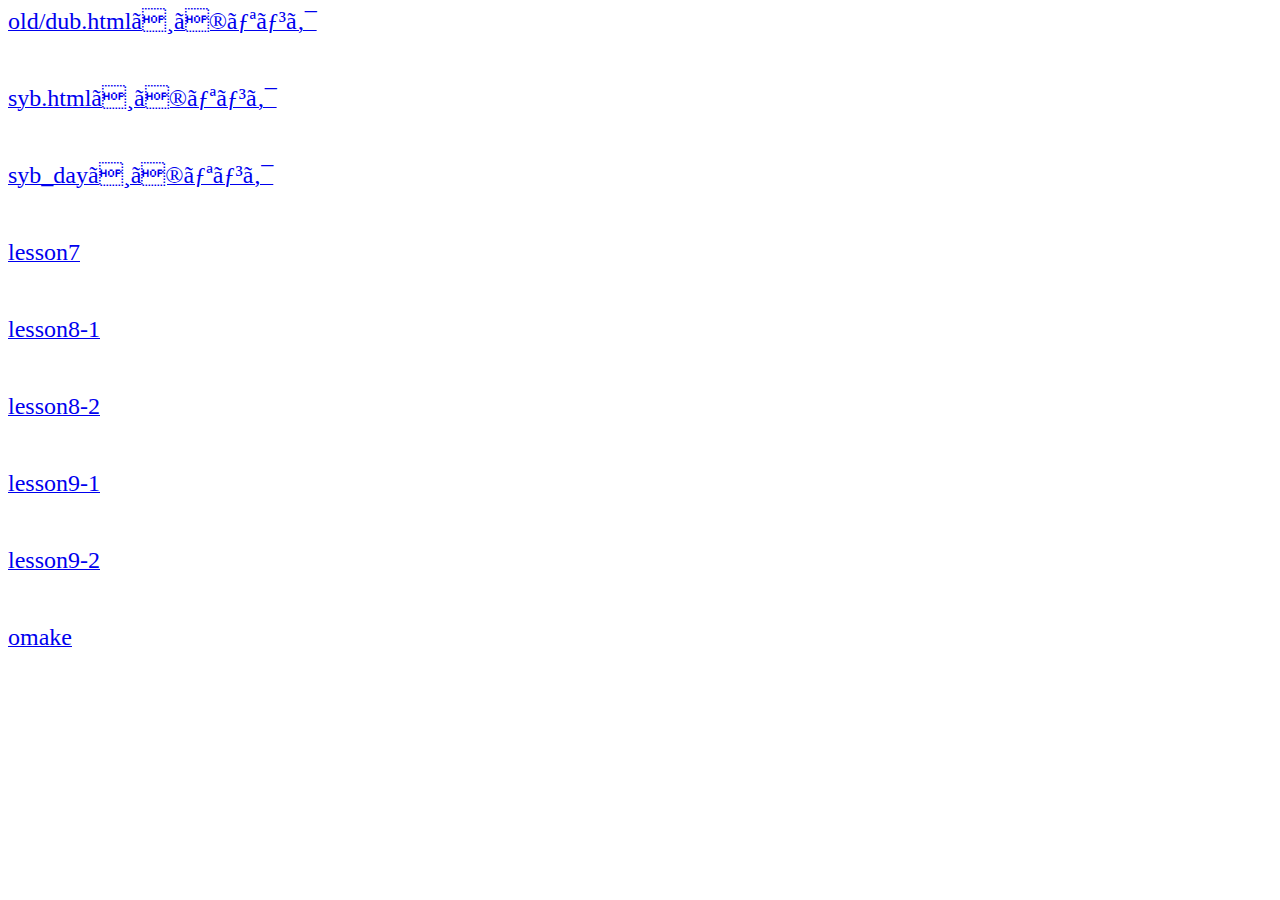
<file: index.html>
<a href="ccyp/syb/old/syb.html"><p><font size="5">old/dub.htmlへのリンク</font></p></a><br/> 
<a href="ccyp/syb.html"><p><font size="5">syb.htmlへのリンク</font></p></a><br/>
<a href="ccyp/syb_day.html"><p><font size="5">syb_dayへのリンク</font></p></a><br/>
<a href="lesson7/lab_7-1.html"><p><font size="5">lesson7</font></p></a><br/>
<a href="Lab_8-1/lab_8-1.html"><p><font size="5">lesson8-1</font></p></a><br/>
<a href="Lab_8-2/index.html"><p><font size="5">lesson8-2</font></p></a><br/>
<a href="Lab_9-1/frameplay.html"><p><font size="5">lesson9-1</font></p></a><br/>
<a href="Lab_9-2/fl-2frames.html"><p><font size="5">lesson9-2</font></p></a><br/>
<a href="index4.html"><p><font size="5">omake</font></p></a>




<!-- <!DOCTYPE html PUBLIC "-//W3C//DTD XHTML 1.0 Frameset//EN" 
 	"http://www.w3.org/TR/xhtml1/DTD/xhtml1-frameset.dtd">

<html xmlns="http://www.w3.org/1999/xhtml" xml:lang="ja">
<head>
<meta http-equiv="Content-Type" content="text/html; charset=utf-8"/>
<meta name="Keywords" content="CIW,ファンデーション,例"/>
<meta name="Description" content="CIWファンデーション・コース向け"/>-->
<!-- <link rel="stylesheet"  type="text/css" href="fl-2frames.css" title="stylesheet"/> -->
<!--
<title>簡単なフレームセット</title>

</head>

<frameset cols="20%,80%" >
	<noframes>
	<body>フレーム対応のブラウザでは、ここにフレームが表示されます。</body>
	</noframes>

	<frame src="index2.html" name="index" />
	<frame src="index3.html" name="main" />


</frameset>
</html>-->
</file>
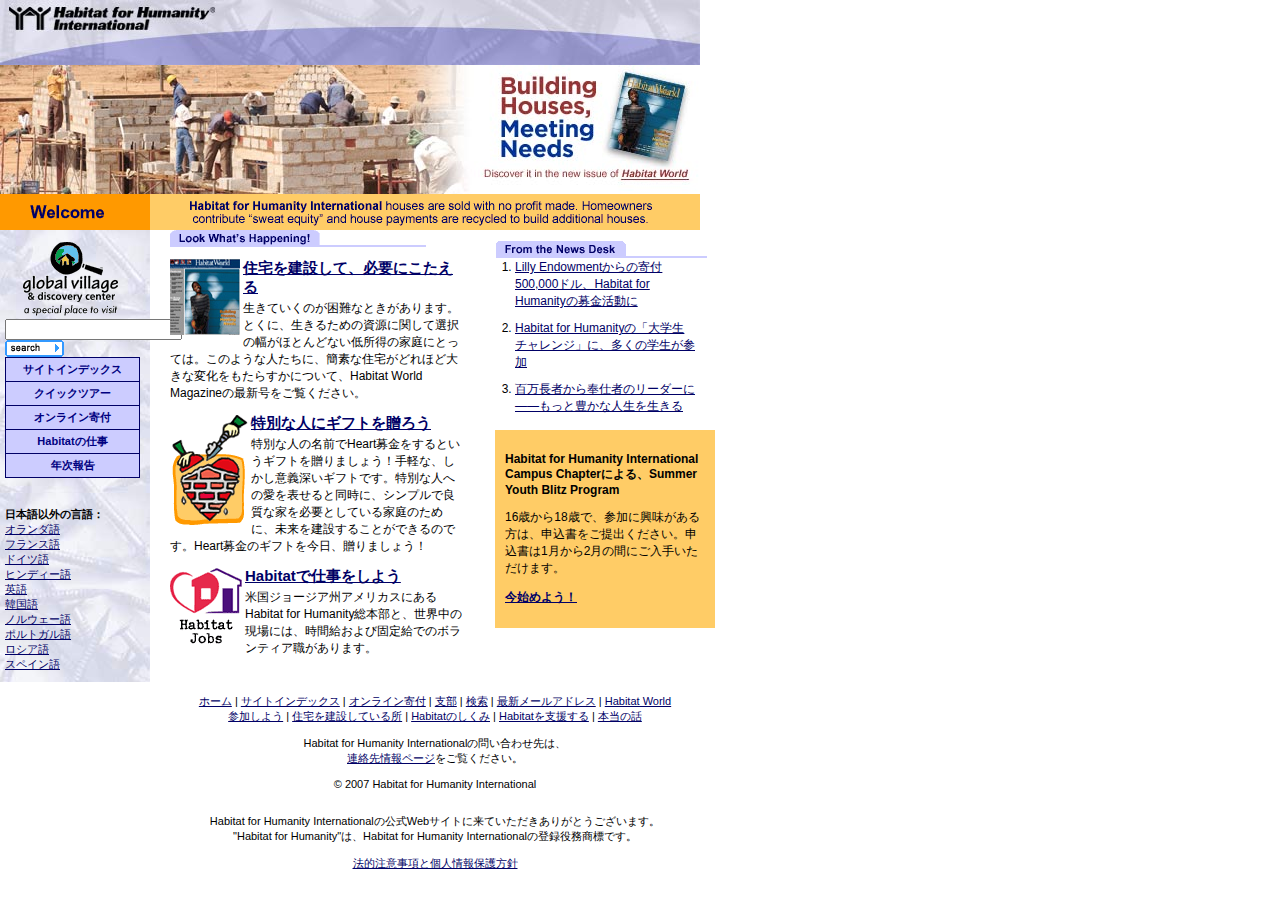
<file: 5_1_index.html>
<!DOCTYPE html PUBLIC "-//W3C//DTD XHTML 1.0 Transitional//EN"
    "http://www.w3.org/TR/xhtml1/DTD/xhtml1-transitional.dtd">
<html xmlns="http://www.w3.org/1999/xhtml">
<head>
<meta http-equiv="content-type" content="text/html;charset=utf-8" />
<meta name="description"
content="Habitat for Humanity Internationalの公式Webサイト。Habitat for Humanityは、住宅支援を行なうキリスト教非営利組織です。住環境で困っている人と協力して、シンプルかつ安価で良質な住宅を建設しています。ボランティアとパートナー・ファミリーが労力を提供し、篤志家と援助企業が資金と資材を提供して、Habitat for Humanityの家を建設しています。Habitat for Humanityの家は、無利益、無利子でパートナー・ファミリーに販売されます。ローンの支払いは、さらに家を建設するのに使われます。Habitat for Humanityは、米国50州すべてと、世界87カ国で活動しており、これまでに15万軒以上の家を建設しました。" />
<meta name="keywords"
content="Habitat for Humanity、habitatforhumanity、居住、Jimmy Carter、貧困、住宅、安価" />
<title>Habitat for Humanity International</title>
<link type="text/css" href="index/index.css" rel="stylesheet" />
</head>

<body>

<!-- HEADER SECTION 1 -->
<div id="head1"><a href="index.html"><img
src="index/topnavBG_01.jpg" alt="Habitat for Humanity International" height="65" width="260" border="0" /></a><img src="index/topnavBG_02.jpg" height="65" width="440" border="0" alt="nav" /></div>

<!-- HEADER SECTION 2 -->
<div id="head2"><a href="index.html"><img src="index/mainphoto5.jpg" height="129" width="474" border="0" alt="Habitat World Magazine Online" /></a><a href="index.html"><img src="index/phototitle.jpg" alt="ここをクリックして、Habitat World Magazine Onlineの最新号をご覧ください。" height="129" width="226" border="0" /></a></div>

<!-- HEADER SECTION 3 -->
<div id="head3">
<div class="lefthead3"><img src="index/welcome.gif" alt="ようこそ" height="36" width="133" align="top" border="0" /></div>
<div class="righthead3"><a href="index.html"><img src="index/rotatingquote3.gif"
alt="Habitat for Humanity Internationalは、住環境で困っている家庭やコミュニティに、安価で良質な住宅を建設するボランティアと資金、資材を提供します。Habitat for Humanity Internationalの家は、無利益で販売されます。その家に住む人は&quot;労働&quot;を提供し、家の代金は、さらに多くの家を建設するために使われます。" height="36" width="541" border="0" /></a></div>
</div>


<!-- MAIN DIV -->
<div id="container">

<!-- LEFT SIDEBAR -->
	<div id="sidebar-a"><div><img src="index/GVDClogo.gif" width="133" height="79" alt="世界中で行なわれている、Habitat住宅建設事業に参加しましょう！" border="0" />
		
	<form action="" method="post">
	<input name=".searchText" size="19" />
	<input type="image" src="index/button_search.gif" alt="検索" />
	</form>
	
	<div id="links1">
	<a href="index.html">サイトインデックス</a>
	<a href="index.html">クイックツアー</a>
	<a href="index.html">オンライン寄付</a>
	<a href="index.html">Habitatの仕事</a>
	<a href="index.html" style="border-bottom:1px solid #000066;">年次報告</a>
	</div>
	
<span class="navshsmall">日本語以外の言語：<br />
</span> <span class="navbcsmall">
 <a href="index.html">オランダ語</a><br />
 <a href="index.html">フランス語</a><br />
 <a href="index.html">ドイツ語</a><br />
 <a href="index.html">ヒンディー語</a><br />
 <a href="index.html">英語</a><br />
 <a href="index.html">韓国語</a><br />
 <a href="index.html">ノルウェー語</a><br />
 <a href="index.html">ポルトガル語</a><br />
 <a href="index.html">ロシア語</a><br />
 <a href="index.html">スペイン語</a><br /></span>
 </div>

 </div>
	
<!-- RIGHT SIDEBAR -->
   <div id="sidebar-b"><img src="index/newsdeskheader2.gif" width="212" height="19" alt="ニュースデスクから" border="0" />
<br />
	<ul class="listcompact">
	   <li class="listcompact"><a href="index.html">Lilly Endowmentからの寄付500,000ドル、Habitat for Humanityの募金活動に</a></li>
	   <li class="listcompact"><a href="index.html">Habitat for Humanityの「大学生チャレンジ」に、多くの学生が参加</a></li>
	   <li class="listcompact"><a href="index.html">百万長者から奉仕者のリーダーに——もっと豊かな人生を生きる</a></li> 
	</ul>
	
	<div style="background-color:#fc6;width:200px;padding:10px;">
	<p><b>Habitat for Humanity International Campus Chapterによる、Summer Youth Blitz Program</b></p>
	<p>16歳から18歳で、参加に興味がある方は、申込書をご提出ください。申込書は1月から2月の間にご入手いただけます。</p> 
    <p><b><a href="ccyp/syb.html">今始めよう！</a></b></p>
	</div>
	</div>

<!-- BODY CONTENT -->
	<div id="content">
    <img src="index/centerheader2.gif" width="256" height="26" alt="" border="0" />
	<div><img src="index/hw_feb_mar_04.jpg" alt="住宅を建設して、必要にこたえる" style="float:left;padding:0 3px 2px 0;" />
	<h4><a href="ccyp/default.html">住宅を建設して、必要にこたえる</a></h4>
	<p>生きていくのが困難なときがあります。とくに、生きるための資源に関して選択の幅がほとんどない低所得の家庭にとっては。このような人たちに、簡素な住宅がどれほど大きな変化をもたらすかについて、Habitat World Magazineの最新号をご覧ください。</p>
    </div>
	
	<div><img src="index/bkv_heart.gif" alt="特別な人にギフトを贈ろう" style="float:left;padding:0 3px 2px 0;" />
	<h4><a href="ccyp/default.html">特別な人にギフトを贈ろう</a></h4>
	<p>特別な人の名前でHeart募金をするというギフトを贈りましょう！手軽な、しかし意義深いギフトです。特別な人への愛を表せると同時に、シンプルで良質な家を必要としている家庭のために、未来を建設することができるのです。Heart募金のギフトを今日、贈りましょう！</p>
    </div>

	<div><img src="index/hrnew.gif" alt="Habitatで仕事をしよう" style="float:left;padding:0 3px 2px 0;" />
	<h4><a href="ccyp/default.html">Habitatで仕事をしよう</a></h4>
	<p>米国ジョージア州アメリカスにあるHabitat for Humanity総本部と、世界中の現場には、時間給および固定給でのボランティア職があります。	</p>
 </div>
 </div>
	

<!-- FOOTER LINKS -->
<div id="footer">
	<div><br />
<a href="index.html">ホーム</a> | 
<a href="index.html">サイトインデックス</a> | 
<a href="index.html">オンライン寄付</a> | 
<a href="index.html">支部</a> |
<a href="index.html">検索</a> | 
<a href="index.html">最新メールアドレス</a> | 
<a href="index.html">Habitat World</a><br />
<a href="index.html">参加しよう</a> | 
<a href="index.html">住宅を建設している所</a> | 
<a href="index.html">Habitatのしくみ</a> | 
<a href="index.html">Habitatを支援する</a> | 
<a href="index.html">本当の話</a>
<a href="index.html"><br /></a> <a href="index.html"><br /></a>
Habitat for Humanity Internationalの問い合わせ先は、<br /> <a href="index.html">連絡先情報ページ</a>をご覧ください。<br />
<br />
&copy; 2007 Habitat for Humanity International<br />
<br />
<br />
 
<div style="text-align: center">Habitat for Humanity Internationalの公式Webサイトに来ていただきありがとうございます。<br /> "Habitat for Humanity"は、Habitat for Humanity Internationalの登録役務商標です。<br /> <br /> <a href="index.html">法的注意事項と個人情報保護方針</a>
</div>

</div>
	
</div> 
</div> 
</body>
</html>
</file>
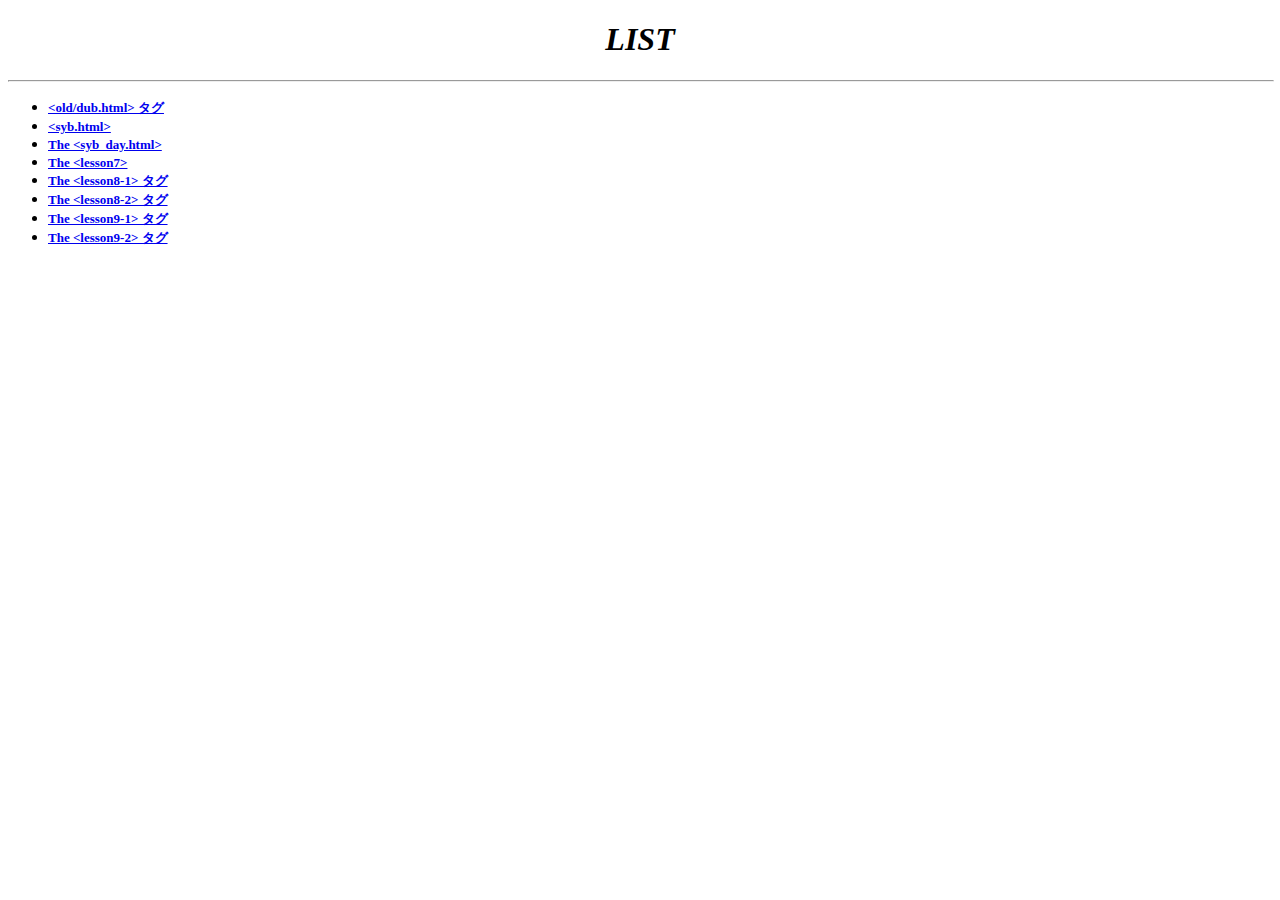
<file: index2.html>
<!DOCTYPE html 
	PUBLIC "-//W3C//DTD XHTML 1.0 Transitional//EN" 	
	"http://www.w3.org/TR/xhtml1/DTD/xhtml1-transitional.dtd">
<html xmlns="http://www.w3.org/1999/xhtml" xml:lang="ja">
<head>
<meta http-equiv="Content-Type" content="text/html; charset=utf-8"/>
<meta name="Keywords" content="CIW,ファンデーション,例"/>
<meta name="Description" content="CIWファンデーション・コース向け"/>
<!-- <link rel="stylesheet"  type="text/css" href="fl-toc.css" title="stylesheet"/> -->
<title>フレームのレッスン 目次</title>

<base target="main"/>

</head>


	<body>
<h1 align="center"><i>LIST</i> </h1>
<hr width="100%" />

<ul>
<li><strong><font size="-1"><a href="ccyp/syb/old/syb.html" target="main">&lt;old/dub.html&gt;&nbsp;タグ</a></font></strong></li>

<li><strong><font size="-1"><a href="ccyp/syb.html">&lt;syb.html&gt;</a></font></strong></li>
<li><strong><font size="-1"><a href="ccyp/syb_day.html">The &lt;syb_day.html&gt;</a></font></strong></li>
<li><strong><font size="-1"><a href="lesson7/lab_7-1.html">The &lt;lesson7&gt;</a></font></strong></li>
<li><strong><font size="-1"><a href="Lab_8-1/lab_8-1.html">The &lt;lesson8-1&gt; タグ</a></font></strong></li>
<li><strong><font size="-1"><a href="Lab_8-2/index.html">The &lt;lesson8-2&gt; タグ</a></font></strong></li>
<li><strong><font size="-1"><a href="Lab_9-1/frameplay.html">The &lt;lesson9-1&gt; タグ</a></font></strong></li>
<li><strong><font size="-1"><a href="Lab_9-2/fl-2frames.html">The &lt;lesson9-2&gt; タグ</a></font></strong></li>


</body>
</html>
</file>
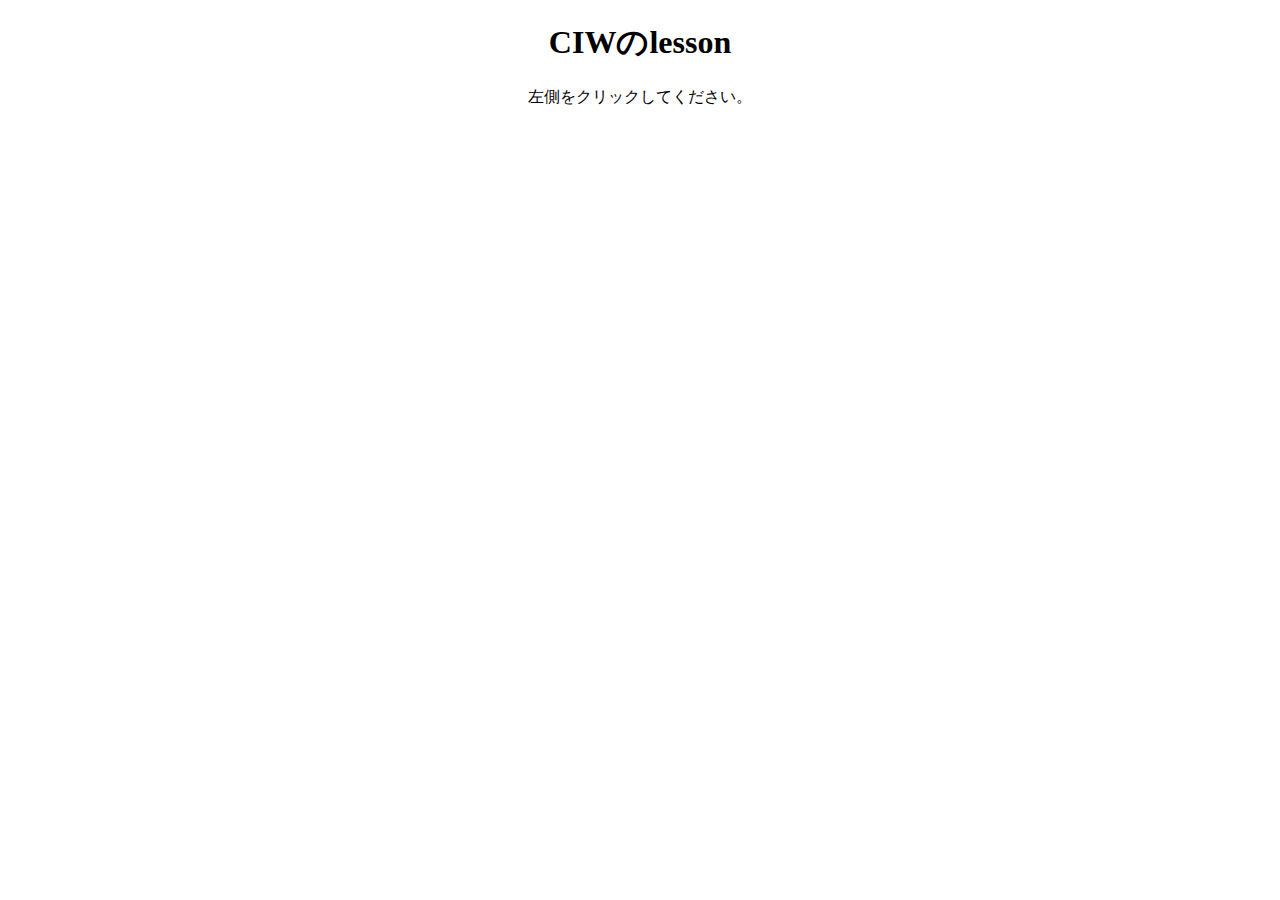
<file: index3.html>
<!DOCTYPE html 
	PUBLIC "-//W3C//DTD XHTML 1.0 Transitional//EN" 	
	"http://www.w3.org/TR/xhtml1/DTD/xhtml1-transitional.dtd">
<html xmlns="http://www.w3.org/1999/xhtml" xml:lang="ja">
<head>
<meta http-equiv="Content-Type" content="text/html; charset=utf-8"/>
<meta name="Keywords" content="CIW,ファンデーション,例"/>
<meta name="Description" content="CIWファンデーション・コース向け"/>
<!--  <link rel="stylesheet"  type="text/css" href="fl-second.css" title="stylesheet"/> -->
<title>選択肢を選ぶ</title>
</head>
<body>

<h1 align="center">CIWのlesson</h1>

<div align="center">左側をクリックしてください。</div>

</body>
</html>
</file>
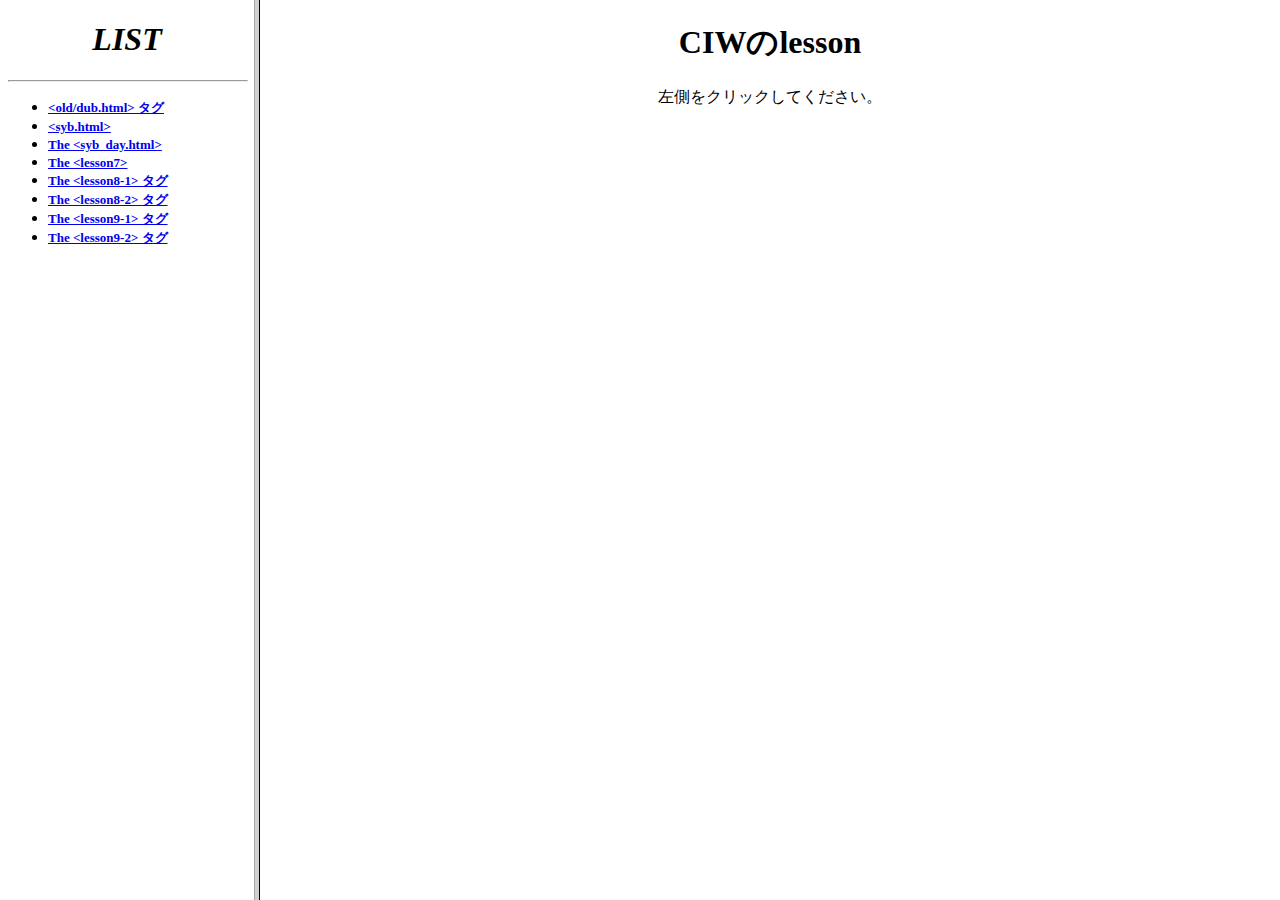
<file: index4.html>
<!DOCTYPE html PUBLIC "-//W3C//DTD XHTML 1.0 Frameset//EN"
 	"http://www.w3.org/TR/xhtml1/DTD/xhtml1-frameset.dtd">

<html xmlns="http://www.w3.org/1999/xhtml" xml:lang="ja">
<head>
<meta http-equiv="Content-Type" content="text/html; charset=utf-8"/>
<meta name="Keywords" content="CIW,ファンデーション,例"/>
<meta name="Description" content="CIWファンデーション・コース向け"/>
<!-- <link rel="stylesheet"  type="text/css" href="fl-2frames.css" title="stylesheet"/> -->

<title>簡単なフレームセット</title>

</head>

<frameset cols="20%,80%" >
	<noframes>
	<body>フレーム対応のブラウザでは、ここにフレームが表示されます。</body>
	</noframes>

	<frame src="index2.html" name="index" />
	<frame src="index3.html" name="main" />


</frameset>
</html>
</file>
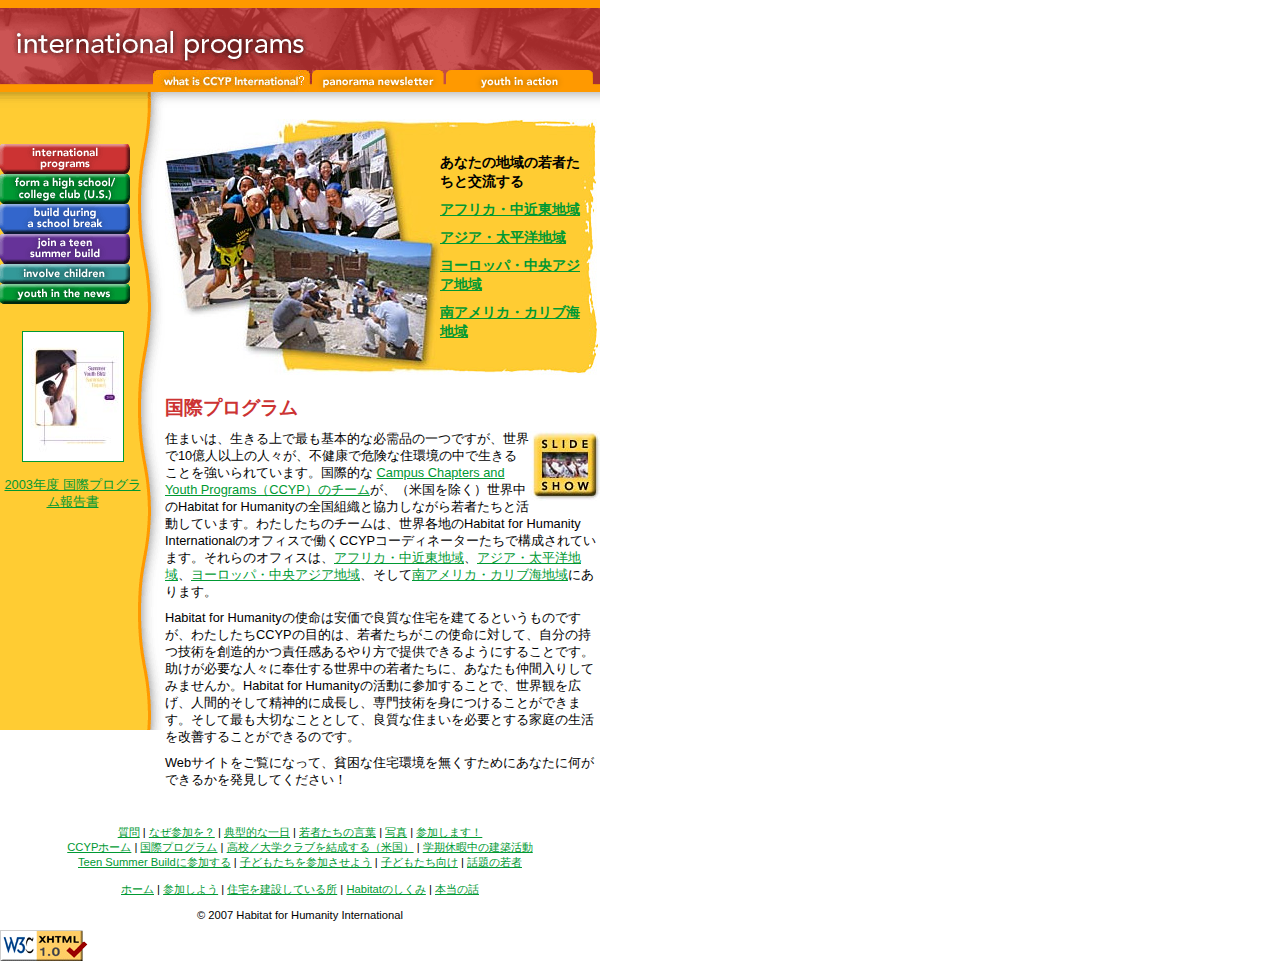
<file: ccyp/ccypintl.html>
<!DOCTYPE html PUBLIC "-//W3C//DTD XHTML 1.0 Transitional//EN" 	
	"http://www.w3.org/TR/xhtml1/DTD/xhtml1-transitional.dtd">
<html xmlns="http://www.w3.org/1999/xhtml" xml:lang="ja">
<head>
<meta http-equiv="Content-Type" content="text/html; charset=utf-8"/>
<meta name="Keywords" content="CIW,ファンデーション,例"/>
<meta name="Description" content="CIWファンデーション・コース向け"/>
<link rel="stylesheet" type="text/css" href="ccypintl/ccypintl.css" title="stylesheet"/>
<title>Habitat for Humanity International Campus Chapterによる、Summer Youth Blitz Program </title>
</head>

<body>
<div id="container">

<!-- ヘッダー -->
<div id="banner">
<div id="head"></div>
<div id="navbar"><img src="ccypintl/intlheaders_02.gif" width="153" height="22" alt="" border="0" /><img src="ccypintl/intlheaders_03.gif" width="159" height="22" alt="CCYP Internationalとは？" border="0" /><img src="ccypintl/intlheaders_04.gif" width="133" height="22" alt="パノラマ・ニュースレター" border="0" /><img src="ccypintl/intlheaders_05.gif" width="155" height="22" alt="Youth in Action" border="0" /></div>
<div id="subnav"><img src="ccypintl/navbg_02.gif" height="16" width="600" border="0" alt="" /></div>
</div>

<!-- サイドバー -->
<div id="sidebar">
<br /><br />
<a href="ccypintl.html"><img src="ccypintl/Intlbutton1.gif" height="30" width="130" border="0" alt="参加しよう" /></a><br />
<img src="ccypintl/ccbutton1.gif" height="30" width="130" border="0" alt="Campus Chapters" /><br/>
<img src="ccypintl/colchalbutton1.gif" height="30" width="130" border="0" alt="大学生チャレンジ" /><br />
<a href="syb.html"><img src="ccypintl/sybbutton1.gif" height="30" width="130" border="0" alt="Summer Youth Blitz" /></a><br />
<img src="ccypintl/childbutton1.gif" height="20" width="130" border="0" alt="子どもたちを参加させよう" /><br />
<img src="ccypintl/FWbutton1.gif" height="20" width="130" border="0" alt="世界を変える" /><br />
<br />

<p style="text-align:center;margin-right:20px;"><a href="ccypintl/SYBSumRept03.pdf"><img src="ccypintl/SYBSumReptCV.jpg" width="100" height="129" border="1" alt="2003年度国際プログラム報告書" /></a><br/><br/><a href="ccypintl/SYBSumRept03.pdf"> 2003年度 国際プログラム報告書</a>
</p>
</div>


<!-- コンテンツ本体 -->
<div id="content">

<div id="photoblock">
	<div>
		<p>あなたの地域の若者たちと交流する</p>
		<p><a href="ccypintl.html">アフリカ・中近東地域</a></p>
		<p><a href="ccypintl.html">アジア・太平洋地域</a></p>
		<p><a href="ccypintl.html">ヨーロッパ・中央アジア地域</a></p>
	    <p><a href="ccypintl.html">南アメリカ・カリブ海地域</a></p>
     </div>
</div>

<h2>国際プログラム</h2>

<p><img src="ccypintl/intlslideshowgraphic.jpg" width="70" height="70" alt="" border="0" align="right" />住まいは、生きる上で最も基本的な必需品の一つですが、世界で10億人以上の人々が、不健康で危険な住環境の中で生きることを強いられています。国際的な <a href="ccypintl.html">Campus Chapters and Youth Programs（CCYP）のチーム</a>が、（米国を除く）世界中のHabitat for Humanityの全国組織と協力しながら若者たちと活動しています。わたしたちのチームは、世界各地のHabitat for Humanity Internationalのオフィスで働くCCYPコーディネーターたちで構成されています。それらのオフィスは、<a href="ccypintl.html">アフリカ・中近東地域</a>、<a href="ccypintl.html">アジア・太平洋地域</a>、<a href="ccypintl.html">ヨーロッパ・中央アジア地域</a>、そして<a href="ccypintl.html">南アメリカ・カリブ海地域</a>にあります。</a></p>

<p>Habitat for Humanityの使命は安価で良質な住宅を建てるというものですが、わたしたちCCYPの目的は、若者たちがこの使命に対して、自分の持つ技術を創造的かつ責任感あるやり方で提供できるようにすることです。助けが必要な人々に奉仕する世界中の若者たちに、あなたも仲間入りしてみませんか。Habitat for Humanityの活動に参加することで、世界観を広げ、人間的そして精神的に成長し、専門技術を身につけることができます。そして最も大切なこととして、良質な住まいを必要とする家庭の生活を改善することができるのです。</p>

<p>Webサイトをご覧になって、貧困な住宅環境を無くすためにあなたに何ができるかを発見してください！</p>
</div>


<!-- フッター -->
<div id="footer">
<a href="ccypintl.html">質問</a> | 
<a href="ccypintl.html">なぜ参加を？</a> | 
<a href="ccypintl.html">典型的な一日</a> | 
<a href="ccypintl.html">若者たちの言葉</a> | 
<a href="ccypintl.html">写真</a> | 
<a href="ccypintl.html">参加します！</a><br/>
<a href="default.html">CCYPホーム</a> | 
<a href="ccypintl.html">国際プログラム</a> | 
<a href="ccypintl.html">高校／大学クラブを結成する（米国）</a> |
<a href="ccypintl.html">学期休暇中の建築活動</a> <br /> 
<a href="syb.html">Teen Summer Buildに参加する</a> | 
<a href="ccypintl.html">子どもたちを参加させよう</a> | 
<a href="ccypintl.html">子どもたち向け</a> |
<a href="ccypintl.html">話題の若者</a><br/><br/>
<a href="/habitat/index.html">ホーム</a> | 
<a href="ccypintl.html">参加しよう</a> | 
<a href="ccypintl.html">住宅を建設している所</a> | 
<a href="ccypintl.html">Habitatのしくみ</a> | 
<a href="ccypintl.html">本当の話<br/></a><br/>&copy; 2007 Habitat for Humanity International
</div>

<p><a href="http://validator.w3.org/check/referer"><img src="ccypintl/valid-xhtml10.png" alt="妥当なXHTML 1.0です！" height="31" width="88" border="0" /></a></p>

</div>
</body>
</html>
</file>
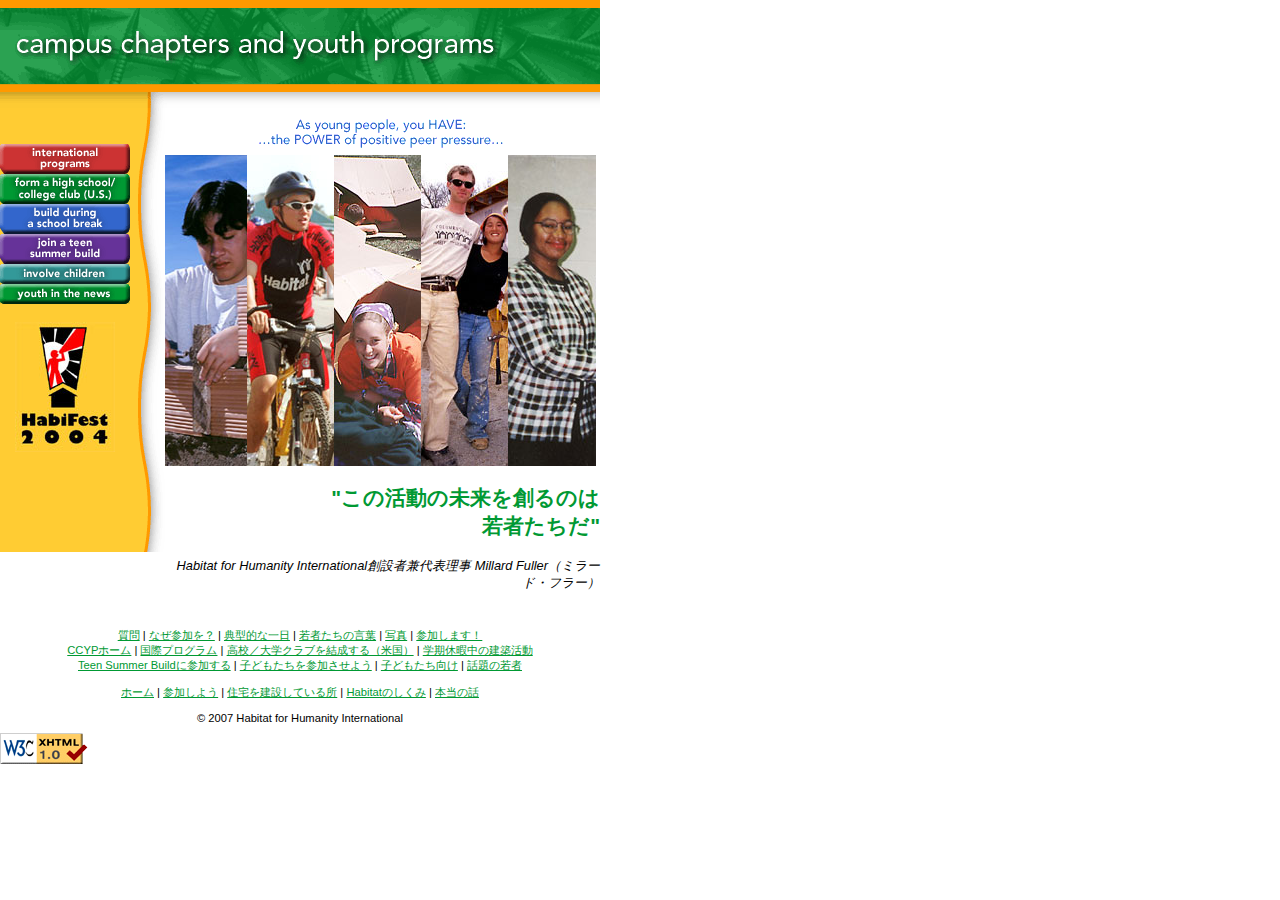
<file: ccyp/default.html>
<!DOCTYPE html PUBLIC "-//W3C//DTD XHTML 1.0 Transitional//EN" 	
	"http://www.w3.org/TR/xhtml1/DTD/xhtml1-transitional.dtd">
<html xmlns="http://www.w3.org/1999/xhtml" xml:lang="ja">
<head>
<meta http-equiv="Content-Type" content="text/html; charset=utf-8"/>
<meta name="Keywords" content="CIW,ファンデーション,例"/>
<meta name="Description" content="CIWファンデーション・コース向け"/>
<link rel="stylesheet" type="text/css" href="default/default.css" title="stylesheet"/>
<title>Habitat for Humanity International Campus Chapterによる、Summer Youth Blitz Program </title>
</head>
<body>
<div id="container">

<!-- ヘッダー -->
<div id="banner">
<div id="head"></div>
<div id="navbar"><img src="default/navbg_02.gif" width="600" height="16" alt="" border="0" /></div>
</div>

<!-- サイドバー -->
<div id="sidebar"><br /><br />
<a href="default.html"><img src="default/Intlbutton1.gif" height="30" width="130" border="0" alt="参加しよう" /></a><br />
<img src="default/ccbutton1.gif" height="30" width="130" border="0" alt="Campus Chapters" /><br />
<img src="default/colchalbutton1.gif" height="30" width="130" border="0" alt="大学生チャレンジ" /><br />
<a href="syb.html"><img src="default/sybbutton1.gif" height="30" width="130" border="0" alt="Summer Youth Blitz" /></a><br />
<img src="default/childbutton1.gif" height="20" width="130" border="0" alt="子どもたちを参加させよう" /><br />
<img src="default/FWbutton1.gif" height="20" width="130" border="0" alt="世界を変える" /><br />
<br />
<img src="default/Habifest_mainccyp.jpg" width="100" height="130" alt="HabiFest" style="text-align:center;margin:0px 15px;" />
</div>


<!-- コンテンツ本体 -->
<div id="content">

<div style="border:0px;padding:0px;margin:0px;">
<img src="default/mainquote9.gif" width="430" height="47" alt="あなたの声をお聞かせください" border="0" />
</div>

<div style="border:0px;padding:0px;margin:0px;">
<img src="default/mainphoto_set1_01.jpg" width="82" height="311" alt="住宅建築活動" /><img src="default/mainphoto_set1_02.jpg" width="87" height="311" alt="募金活動" /><img src="default/mainphoto_set1_03.jpg" width="87" height="311" alt="啓発活動" /><img src="default/mainphoto_set1_04.jpg" width="87" height="311" alt="活動報告" /><img src="default/mainphoto_set1_05.jpg" width="88" height="311" alt="指導者" />
</div>

<br />

<div align="right">
<span class="hdgreen">&quot;この活動の未来を創るのは<br />若者たちだ&quot;</span><br /><br /><span class="byline"> Habitat for Humanity International創設者兼代表理事 Millard Fuller（ミラード・フラー）</span>
</div>
</div>


<!-- フッター -->
<div id="footer">
<a href="default.html">質問</a> | 
<a href="default.html">なぜ参加を？</a> | 
<a href="default.html">典型的な一日</a> | 
<a href="default.html">若者たちの言葉</a> | 
<a href="default.html">写真</a> | 
<a href="default.html">参加します！</a><br/>
<a href="default.html">CCYPホーム</a> | 
<a href="default.html">国際プログラム</a> | 
<a href="default.html">高校／大学クラブを結成する（米国）</a> |
<a href="default.html">学期休暇中の建築活動</a> <br /> 
<a href="syb.html">Teen Summer Buildに参加する</a> | 
<a href="default.html">子どもたちを参加させよう</a> | 
<a href="default.html">子どもたち向け</a> |
<a href="default.html">話題の若者</a><br/><br/>
<a href="index.html">ホーム</a> | 
<a href="default.html">参加しよう</a> | 
<a href="default.html">住宅を建設している所</a> | 
<a href="default.html">Habitatのしくみ</a> | 
<a href="default.html">本当の話<br/></a><br/>&copy; 2007 Habitat for Humanity International
</div>

<p><a href="http://validator.w3.org/check/referer"><img src="default/valid-xhtml10.png" alt="妥当なXHTML 1.0です！" height="31" width="88" border="0" /></a></p>
</div>
</body>
</html>
</file>
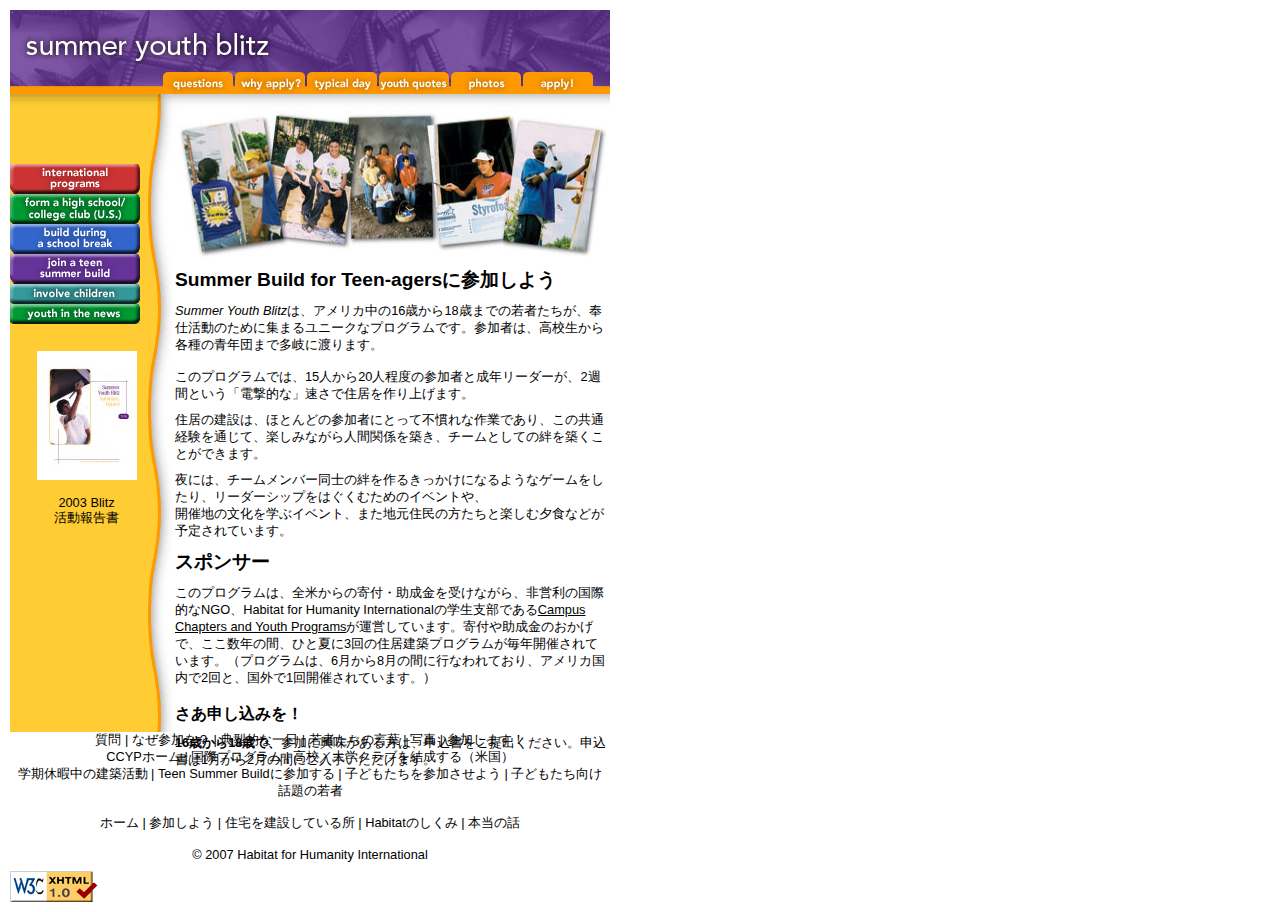
<file: ccyp/syb.html>
﻿<!DOCTYPE html
	PUBLIC "-//W3C//DTD XHTML 1.0 Transitional//EN"
	"http://www.w3.org/TR/xhtml1/DTD/xhtml1-transitional.dtd">
<html xmlns="http://www.w3.org/1999/xhtml" xml:lang="ja">

<head>
<meta http-equiv="Content-Type" content="text/html; charset=utf-8"/>
<meta name="Keywords" content="CIW,ファンデーション,例"/>
<meta name="Description" content="CIWファンデーション・コース向け"/>
<link rel="stylesheet"  type="text/css" href="syb/syb.css" title="stylesheet"/>
<title>Habitat for Humanity International Campus Chapterによる、Summer Youth Blitz Program </title>
</head>

<body>
<!-- 上部ナビゲーションバー -->
<div id="container">
<div id="banner">
<div id="head"></div>
<div id="navbar">
<img height="22" src="syb/sybheaders_02.jpg" width="153" border="0" alt="現在のページに戻る" /><img height="22" src="syb/sybheaders_03.jpg" width="72" border="0" name="questions" alt="Habitatについての疑問にお答えします。" /><img height="22" src="syb/sybheaders_04.jpg" width="72" border="0" name="whyapply" alt="「なぜ参加するのか」もっと知りたい方はこちらへ。"/><img height="22" src="syb/sybheaders_05.jpg" width="72" border="0" name="typicalday" alt="Habitatのある一日を紹介します。"/><img height="22" src="syb/sybheaders_06.jpg" width="72" border="0" name="youthquotes" alt="Habitatについての若者たちの言葉です。"/><img height="22" src="syb/sybheaders_07.jpg" width="72" border="0" name="photos" alt="Habitatのある一日を写真で紹介します。" /><img height="22" src="syb/sybheaders_08.jpg" width="72" border="0" name="apply" alt="申込書のダウンロードはこちら" /><img height="22" src="syb/sybheaders_09.jpg" width="15" border="0" alt="参加しよう！" /></div>
<div id="subnav"><img src="syb/navbg_02.gif" height="16" width="600" border="0" alt="明るい未来を建築しましょう。"/></div>
</div>

<!-- サイドバー -->
<div id="sidebar">
<br/>
<br/>   <!-- ナビゲーション画像（国際プログラム、高校／大学クラブを結成する、学期休暇中の建築活動、その他）に埋め込むタグ-->
<br/>
<img height="30" alt="あなたの国で参加する方法。" src="syb/Intlbutton1.gif" width="130" border="0" name="internationalprograms" /><br /><img height="30" alt="Campus Chaptersは学生によって運営される組織です。住居を建築したり、キャンパスやコミュニティに教育を施したり、Habitat for Humanityの活動に必要な資金を調達したりします。" src="syb/ccbutton1.gif" width="130" border="0" name="campuschapters"/><br/><img height="30" alt="大学生チャレンジは、Habitat for Humanityが年間を通じて開催している、16歳以上の高校／大学生が休暇を利用して行うプログラムです。" src="syb/colchalbutton1.gif" width="130" border="0" name="collegiatechallenge"/><br /><img height="30" alt="Summer Youth Blitzでは、16歳から18歳までのさまざまなバックグラウンドを持つ若者が集まり、わずか2週間で住居を作り上げます。" src="syb/sybbutton1.gif" width="130" border="0" name="summeryouthblitz"/><br/><img height="20" alt="Habitat for Humanityの活動に子どもたちを参加させるユニークな方法をお教えします。" src="syb/childbutton1.gif" width="130" border="0" name="involvechildren"/><br/><img height="20" alt="Habitat for Humanityを通じて世界を変えようとしている若者たちの活動です。" src="syb/FWbutton1.gif" width="130" border="0" name="youthinthenews"/><br/><br/>
<p style="text-align:center;margin-right:12px;"><img height="129" src="syb/SYBSumReptCV.jpg" width="100" border="0" hspace="10" alt="PDFファイルへのリンクです。 Acrobat Readerをダウンロードするには、www.adobe.com/jp/ へ" />
<br/><br/>2003 Blitz<br/>活動報告書</p>
<br/><br/><br/><br/>
</div>


<!-- コンテンツ本体 -->
<div id="content">
<img src="syb/SYBcollague2.jpg" width="432" height="148" border="0" alt="この夏は、必要とする人のために家を作ろう！" />
<br/>

<h2>Summer Build for Teen-agersに参加しよう</h2> 

<p>
<em>Summer Youth Blitz</em>は、アメリカ中の16歳から18歳までの若者たちが、奉仕活動のために集まるユニークなプログラムです。参加者は、高校生から各種の青年団まで多岐に渡ります。<br/><br/>このプログラムでは、15人から20人程度の参加者と成年リーダーが、2週間という「電撃的な」速さで住居を作り上げます。
</p>

<p>
住居の建設は、ほとんどの参加者にとって不慣れな作業であり、この共通経験を通じて、楽しみながら人間関係を築き、チームとしての絆を築くことができます。 </p> <!-- 家の建築にあたっては、次の作業を行います。
<ul>
<li>土台の造成に関わる。</li>
<li>家の枠組み造りを手伝う。</li>
<li>専門家に見てもらいつつ簡単な大工仕事を行う。</li>
</ul>
-->
<!-- 現場監督からの要望で箇条書きリストは削除　Jane Doe-->

<p>
夜には、チームメンバー同士の絆を作るきっかけになるようなゲームをしたり、リーダーシップをはぐくむためのイベントや、<br/>開催地の文化を学ぶイベント、また地元住民の方たちと楽しむ夕食などが予定されています。
</p>

<h2>スポンサー</h2> 

<p>
このプログラムは、全米からの寄付・助成金を受けながら、非営利の国際的なNGO、Habitat for Humanity Internationalの学生支部である<u>Campus Chapters and Youth Programs</u>が運営しています。寄付や助成金のおかげで、ここ数年の間、ひと夏に3回の住居建築プログラムが毎年開催されています。（プログラムは、6月から8月の間に行なわれており、アメリカ国内で2回と、国外で1回開催されています。）
</p>

<h3>さあ申し込みを！</h3> 

<p>
<strong>16歳から18歳で、</strong>参加に興味がある方は、申込書をご提出ください。申込書は1月から2月の間にご入手いただけます。
</p>
</div>

<!-- フッター -->
<div id="footer">
質問 | なぜ参加を？ | 典型的な一日 | 若者たちの言葉 | 
写真 | 参加します！<br/>CCYPホーム | 国際プログラム | 高校／大学クラブを結成する（米国） <br/>学期休暇中の建築活動 | Teen Summer Buildに参加する | 子どもたちを参加させよう | 子どもたち向け <br/> 話題の若者<br/><br/>ホーム | 参加しよう | 住宅を建設している所 | Habitatのしくみ | 本当の話<br/><br/> &copy; 2007 Habitat for Humanity International</div>
<p><img src="syb/valid-xhtml10.png" alt="妥当なXHTML 1.0です！" height="31" width="88" border="0" /></p>
</div>
</body>
</html>
</file>
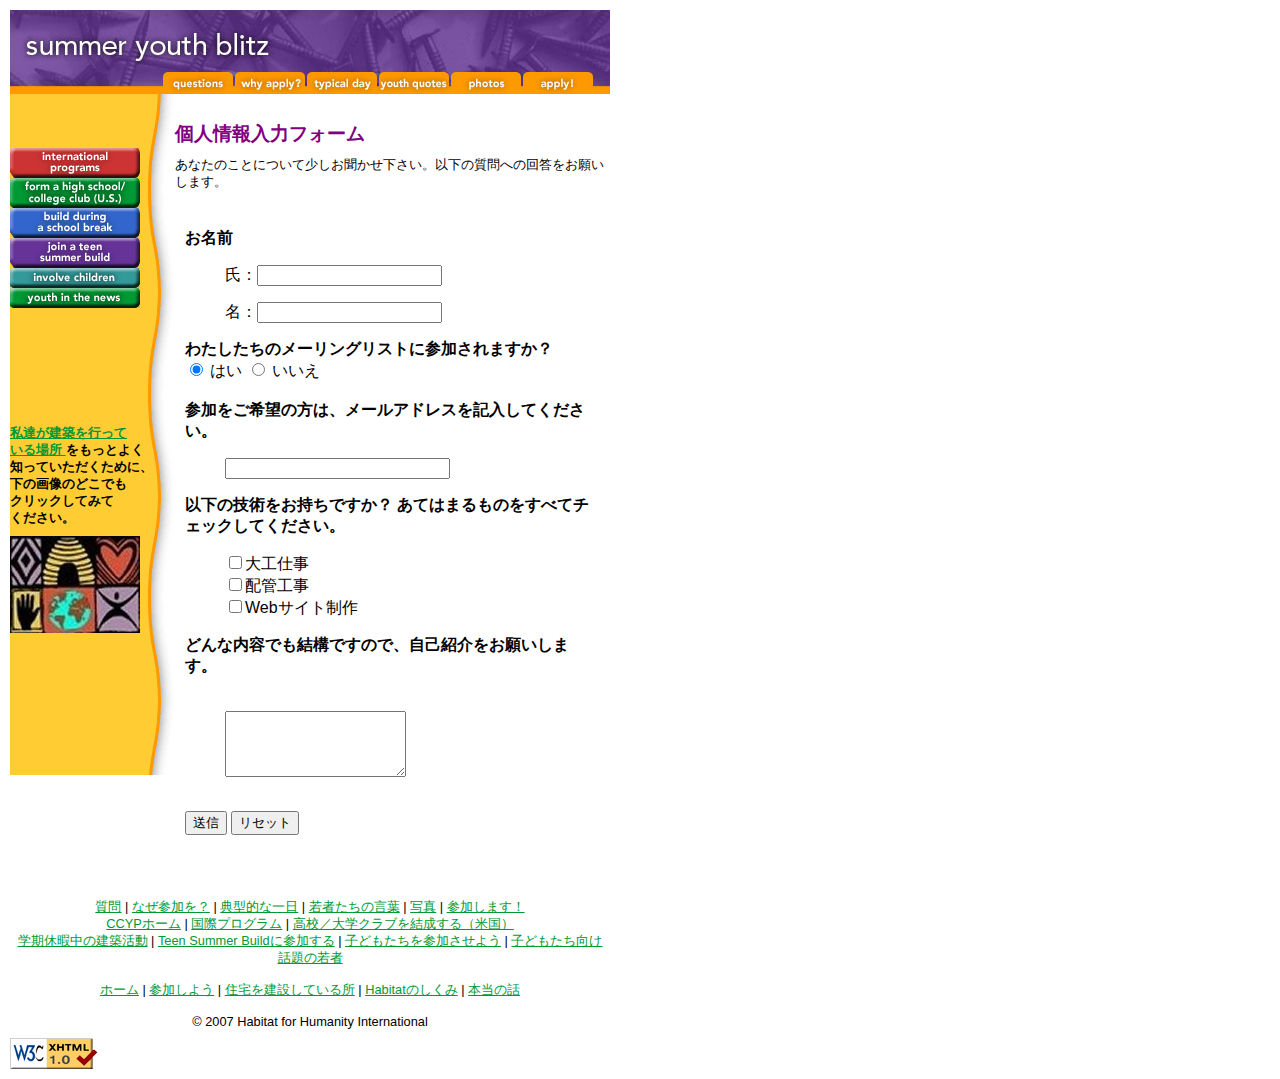
<file: Lab_8-1/lab_8-1.html>
<!DOCTYPE html
	PUBLIC "-//W3C//DTD XHTML 1.0 Transitional//EN"
	"http://www.w3.org/TR/xhtml1/DTD/xhtml1-transitional.dtd">
<html xmlns="http://www.w3.org/1999/xhtml" xml:lang="ja">
<head>
<meta http-equiv="Content-Type" content="text/html; charset=utf-8"/>
<meta name="Keywords" content="CIW,ファンデーション,例"/>
<meta name="Description" content="CIWファデーション・コース向け"/>
<link rel="stylesheet"  type="text/css" href="lab_8-1/lab_8-1.css" title="stylesheet"/>
<title>Habitat for Humanity International Campus Chapterによる、Summer Youth Blitz Program </title>
</head>

<body>

<!-- 上部ナビゲーションバー -->
<div id="container">
<div id="banner">
<div id="head"></div>
<div id="navbar">

<img height="22" src="lab_8-1/sybheaders_02.jpg" width="153" border="0" alt="現在のページに戻る" /><a href="http://www.habitat.org/ap/ccyp_faq.aspx"><img height="22" src="lab_8-1/sybheaders_03.jpg" width="72" border="0" name="questions" alt="Habitatについての疑問にお答えします。" /></a><a href="http://www.habitat.org/ccyp/syb/syb_why.html"><img height="22" src="lab_8-1/sybheaders_04.jpg" width="72" border="0" name="whyapply" alt="「なぜ参加するのか」もっと知りたい方はこちらへ。"/></a><a href="http://www.habitat.org/ccyp/syb/syb_day.html"><img height="22" src="lab_8-1/sybheaders_05.jpg" width="72" border="0" name="typicalday" alt="Habitatのある一日を紹介します。"/></a><a href="http://www.habitat.org/ccyp/lab_8-1/syb_quote.html"><img height="22" src="lab_8-1/sybheaders_06.jpg" width="72" border="0" name="youthquotes" alt="Habitatについての若者たちの言葉です。"/></a><a href="http://www.habitat.org/ccyp/syb_day/syb_photo.html"><img height="22" src="lab_8-1/sybheaders_07.jpg" width="72" border="0" name="photos" alt="Habitatのある一日を写真で紹介します。" /></a><a href="http://www.habitat.org/ccyp/syb/syb_apply.html"><img height="22" src="lab_8-1/sybheaders_08.jpg" width="72" border="0" name="apply" alt="申込書のダウンロードはこちら" /></a><img height="22" src="lab_8-1/sybheaders_09.jpg" width="15" border="0" alt="参加しよう！" /></div>
</div>

<!-- サイドバー -->
<div id="sidebar">
<br/>
<br/>   <!-- ナビゲーション画像（国際プログラム、高校／大学クラブを結成する、学期休暇中の建築活動、その他）に埋め込むタグ-->
<br/>

<a href="http://www.habitat.org/ccyp/ccypintl.html"><img height="30" alt="あなたの国で参加する方法。" src="lab_8-1/Intlbutton1.gif" width="130" border="0" name="internationalprograms" /></a><br /><a href="http://www.habitat.org/ccyp/ccyp.html"><img height="30" alt="Campus Chaptersは学生によって運営される組織です。住居を建築したり、キャンパスやコミュニティに教育を施したり、Habitat for Humanityの活動に必要な資金を調達したりします。" src="lab_8-1/ccbutton1.gif" width="130" border="0" name="campuschapters"/></a><br/><a href="http://www.habitat.org/ccyp/cc.html"><img height="30" alt="大学生チャレンジは、Habitat for Humanityが年間を通じて開催している、16歳以上の高校／大学生が休暇を利用して行うプログラムです。" src="lab_8-1/colchalbutton1.gif" width="130" border="0" name="collegiatechallenge"/></a><br /><a href="http://www.habitat.org/ccyp/syb.html"><img height="30" alt="Summer Youth Blitzでは、16歳から18歳までのさまざまなバックグラウンドを持つ若者が集まり、わずか2週間で住居を作り上げます。" src="lab_8-1/sybbutton1.gif" width="130" border="0" name="summeryouthblitz"/></a><br/><a href="http://www.habitat.org/ccyp/youth.html"><img height="20" alt="Habitat for Humanityの活動に子どもたちを参加させるユニークな方法をお教えします。" src="lab_8-1/childbutton1.gif" width="130" border="0" name="involvechildren"/></a><br/><a href="http://www.habitat.org/ccyp/FW.html"><img height="20" alt="Habitat for Humanityを通じて世界を変えようとしている若者たちの活動です。" src="lab_8-1/FWbutton1.gif" width="130" border="0"/></a>

<br/>
<br/>
<br/>
<br/>
<br/>
<br/>
<br/>

<!-- イメージマップコードここから -->
<p>
<strong>
	<a href="http://www.habitat.org/build">私達が建築を行って<br/>いる場所
	</a>をもっとよく<br/>知っていただくために、<br/>下の画像のどこでも<br/>
	クリックしてみて<br/>ください。
</strong>
</p>
<img src="lab_8-1/global_village_130_97.jpg" width="130" height="97" alt="世界地図画像(イメージマップ)" border="0" usemap="#global"/>

<map name="global" id="global">
	<area shape="rect" coords="0,0,32,51" href="http://www.habitat.org/intl" alt="地図1"></area>
	<area shape="rect" coords="33,1,86,50" href="http://www.habitat.org/wb" alt="地図2"></area>
	<area shape="rect" coords="86,1,129,50" href="http://www.habitat.org/prison" alt="地図3"></area>
	<area shape="rect" coords="1,52,33,96" href="http://www.habitat.org/lac" alt="地図4"></area>
	<area shape="rect" coords="34,52,86,96" href="http://www.habitat.org/build/mth" alt="地図5"></area>
	<area shape="rect" coords="87,52,129,96" href="http://www.habitat.org/gv" alt="地図6"></area>
</map>







<!-- イメージマップコードここまで -->

<br/>
<br/>

</div>

<!-- コンテンツ本体 -->
<div id="content">
<br/>

<h2>個人情報入力フォーム</h2> 

<p>あなたのことについて少しお聞かせ下さい。以下の質問への回答をお願いします。</p>
<br/>
<form 
	method="post"
	action="http://ss1.ciw-japan.com/cgi-bin.jp/process.pl">

<strong>お名前</strong>
<blockquote>氏：<input type="text" name="name" size="20" /></blockquote>
<blockquote>名：<input type="text" name="name" size="20" /></blockquote>

<strong>わたしたちのメーリングリストに参加されますか？ </strong><br/>
<input type="radio" checked="checked" name="MList" value="yes" /> はい 
<input type="radio"  name="MList" value="yes" /> いいえ
<br/>
<br/>
<strong>参加をご希望の方は、メールアドレスを記入してください。</strong>

<blockquote> <input type="text" name="Email" size="25" /></blockquote>

<strong>以下の技術をお持ちですか？ あてはまるものをすべてチェックしてください。
</strong>
<blockquote>

<input type="checkbox" name="carpentry" />大工仕事
<br/>
<input type="checkbox" name="plumbing" />配管工事
<br/>
<input type="checkbox" name="web" />Webサイト制作
</blockquote>

<strong>どんな内容でも結構ですので、自己紹介をお願いします。</strong>
<br/>
<br/>
<blockquote><textarea name="Comments" rows="4" cols="20"></textarea></blockquote>

<br/>

<input type="submit" value="送信" />
<input type="reset" value="リセット" />
</form>
</div>
<br/>
<br/>
<br/>

<!-- フッター -->
<div id="footer">
<a href="http://www.habitat.org/ap/ccyp_faq.aspx">質問</a> | <a href="http://www.habitat.org/ccyp/syb/syb_why.html">なぜ参加を？</a> | <a href="http://www.habitat.org/ccyp/syb/syb_day.html">典型的な一日</a> | <a href="http://www.habitat.org/ccyp/syb/syb_quote.html">若者たちの言葉</a> | 
<a href="http://www.habitat.org/ap/photos/default.aspx">写真</a> | 
<a href="http://www.habitat.org/ccyp/syb/syb_apply.html">参加します！</a><br/><a href="http://www.habitat.org/ccyp">CCYPホーム</a> | <a href="http://www.habitat.org/ccyp/ccypintl.html">国際プログラム</a> | <a href="http://www.habitat.org/ccyp/ccyp.html">高校／大学クラブを結成する（米国）</a> <br/><a href="http://www.habitat.org/ccyp/cc.html">学期休暇中の建築活動</a> | <a href="http://www.habitat.org/ccyp/syb.html">Teen Summer Buildに参加する</a> | <a href="http://www.habitat.org/ccyp/youth.html">子どもたちを参加させよう</a> | <a href="http://www.habitat.org/ccyp/kids.html">子どもたち向け</a> <br/> <a href="http://www.habitat.org/ccyp/FW.html">話題の若者</a><br/><br/><a href="http://www.habitat.org">ホーム</a> | <a href="http://www.habitat.org/getinv/">参加しよう</a> | <a href="http://www.habitat.org/intl/">住宅を建設している所</a> | <a href="http://www.habitat.org/how/">Habitatのしくみ</a> | <a href="http://www.habitat.org/true">本当の話</a><br/><br/> &copy; 2007 Habitat for Humanity International</div>
<p><img src="lab_8-1/valid-xhtml10.png" alt="妥当なXHTML 1.0です！" height="31" width="88" border="0" /></p>
</div>
</body>
</html>
</file>
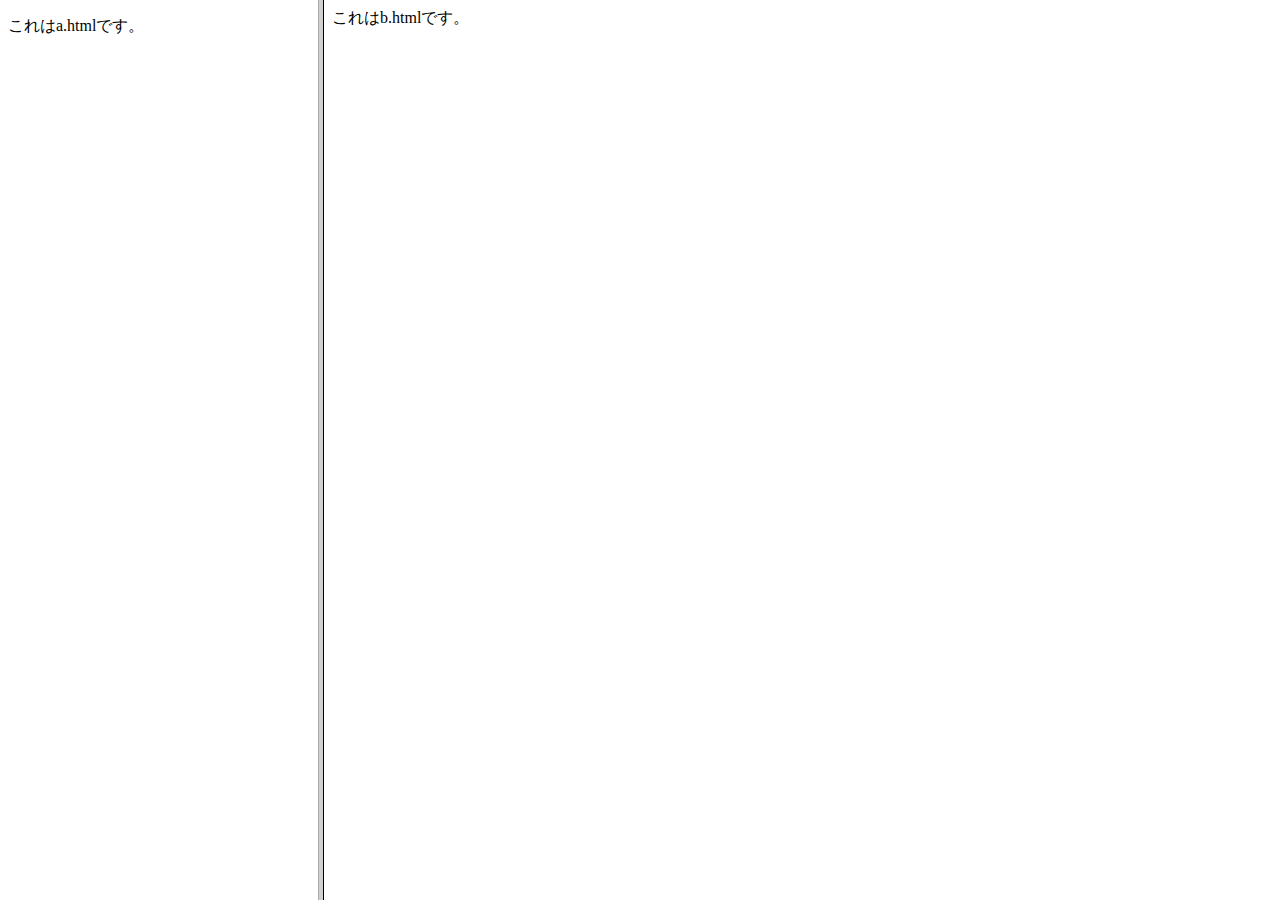
<file: Lab_9-1/frameplay.html>
<!DOCTYPE html PUBLIC "-//W3C//DTD XHTML 1.0 Frameset//EN"
 	"http://www.w3.org/TR/xhtml1/DTD/xhtml1-frameset.dtd">
<html xmlns="http://www.w3.org/1999/xhtml" xml:lang="ja">

<head>
<meta http-equiv="Content-Type" content="text/html; charset=utf-8"/>
<meta name="Keywords" content="CIW,ファンデーション,例"/>
<meta name="Description" content="CIWファンデーション・コース向け"/>
<!-- <link rel="stylesheet"  type="text/css" href="lab_8-1/lab_8-1.css" title="stylesheet"/> -->

<title>フレームのレッスン</title>
</head>

<frameset cols="25%,75%">
	<frame src="a.html"/>
	<frame src="b.html"/>
</frameset>



</html>
</file>
<file: index/index.css>
@charset "utf-8";
body {
      margin:0px;
      padding:0px;
	  }
	  
a  {
   color: #006;
   }

#head1 #head2 {
        margin:0px;
		padding:0px;
		border:0px;
		} 
		
#head3 {
        margin:0px;
		padding:0px;
		border:0px;
		width:700px;
		} 
		
.lefthead3 {
            background:#f90;
            width:150px;
			float:left;
			border:0px;
			margin:0px;
			padding:0px;
			}
	
.righthead3 {		
			background:#fc6;
			width:550px;
			float:right;
			border:0px;
			margin:0px;
			padding:0px;
			}
   
.navbcsmall {
            color: #000;
            font-size: 70%; 
			font-family: Osaka, 'ＭＳ Ｐゴシック', sans-serif;
			}
			
.navshsmall {
             color:#000;
             font-weight: bold;
			 font-size: 70%;
			 font-family: Osaka, 'ＭＳ Ｐゴシック', sans-serif;
			 }

.searchbox {
            font-weight: bold;
			font-size: 85%;
			font-family: Osaka, 'ＭＳ Ｐゴシック', sans-serif;
			}
			  

		 
ul.listcompact {
               list-style:bullet;
			   margin-top: 0px;
			   margin-bottom: 5px;
			   margin-left: 10px;
			   padding-left: 10px;
			   }
			   
li.listcompact {
               padding-bottom: 10px; 
               }
			   
#container {
			width: 700px;
			border: 0px;
			margin: 0px;
			padding: 0px; 
		    }

#banner {
		 padding: 10px;
		 margin-bottom: 0;
		 background-color: #fff;
		 }

#content {
		  padding: 10px 5px; 
		  margin-left: 165px;
		  margin-right: 230px;
		  background-color: #fff;
		  }
		
#content h4 {
             margin-bottom:3px;
             margin-top:3px;
			 color:#006;
			 font-weight: bold;
			 font-size: 15px;
			 font-family: Osaka, 'ＭＳ Ｐゴシック', sans-serif;
			}
			
#content p {
            margin-top:3px;
			color: #000;
			font-size: 12px;
			font-family: Osaka, 'ＭＳ Ｐゴシック', sans-serif;
			}

#sidebar-a {
			float: left;
			width: 155px;
			\width: 175px;
			w\idth: 155px;
			margin: 0;
			margin-right: 0;
			padding: 10px 5px;
			background: url(sidenailbg.jpg) repeat-y; 
			border:0px;
		    }

#sidebar-b {
			float: right;
			width: 200px; /* 200 */
			\width: 220px;
			w\idth: 200px;
			margin: 0;
			margin-left: 0;
			padding: 10px 5px;
			background-color: #fff;
			color: black;
			font-size: 12px;
			font-family: Osaka, 'ＭＳ Ｐゴシック', sans-serif;
		    }

#footer {
		 text-align: center;
		 clear: both;
		 padding-left: 170px;
		 margin-top: 0;
		 background-color: #fff;
		 font-size: 11px;
		 font-family: Osaka, 'ＭＳ Ｐゴシック', sans-serif;
		}

		
/* left menu link box */

div#links1 {width: 135px;
            height: 150px;
			font-family: Arial, Helvetica, Geneva, sans-serif;
			font-size:11px;
			z-index: 100;
			}
			
div#links1 a {display: block; 
			  text-align: center; 
			  padding: 4px 6px;
			  margin:0px;
			  text-decoration: none;
			  color: #000080;
			  font-weight:bold;
			  background: #ccccff;
			  border-top: 1px solid #000066;
			  border-right: 1px solid #000066;
			  border-left: 1px solid #000066;
			  }
			  
div#links1 a:hover {color: #FFF;
                    background:#9999cc;
					}
</file>
<file: ccyp/ccypintl/ccypintl.css>
@charset "utf-8";
/* STYLE SHEET FOR CCYPINTL.HTML */

body {
      margin:0px;
	  font-family: Osaka, 'ＭＳ Ｐゴシック', sans-serif;
	 } 

p {
   margin-top: 9px; 
   font-size: 80%;
   margin-bottom: 9px;
   }

H2 {
	margin-top: 9px; 
	font-weight: bold; 
	font-size: 120%;
	color:#cc3333;
	margin-bottom: 10px; 
    }

A {
   color: #093
   }

#container {
			width: 600px;
			border-top: 8px solid #f90;
			padding: 0px;
		   }

#banner {
		 padding: 0;
		 margin-bottom: 0;
		 background-color: #fff;
		}
		
#head  {
		margin:0px;
        padding:0px;
		border:0px;
		height:62px;
		background: #fff url(intlheaders_01.gif) no-repeat left;
		}
		
#navbar {
		margin:0px;
		padding:0px;
		border:0px;
		height:22px;
		}
		
#subnav {
		 margin:0px;
		 padding:0px;
		 border:0px;
		 height:16px;}

#content {
		   padding: 0;
		   margin-left: 165px;
		   background-color: #fff;
		  }

#sidebar {
			float: left;
			width: 165px;
			margin:0;
			padding: 0;
			padding-bottom:210px;
			background: #fc3 url(navbg_04.gif) repeat-y top right;
		}

#footer {
		 clear: both;
		 text-align:center;
		 font-size: 70%;
		 padding: 0;
		 margin-top: 36px;
		 background-color: #fff;
		}
		
#photoblock {
			background: #fff url(mainphoto_01.jpg) no-repeat left;
			padding:36px 0px;
			}
	
#photoblock div {
				 width:140px;
				 padding-left:275px;
				}
			 
#photoblock p {
			   font-size:90%;
			   font-weight:bold;
			  }
</file>
<file: ccyp/default/default.css>
@charset "utf-8";
/* STYLE SHEET FOR DEFAULT.HTML */

body {
      margin:0px;
	  font-family: Osaka, 'ＭＳ Ｐゴシック', sans-serif;
	 } 

p  {
   margin-top: 9px; 
   font-size: 80%;
   margin-bottom: 9px;
   }

H2 {
	margin-top: 9px; 
	font-weight: bold; 
	font-size: 120%;
	color:#639;
	margin-bottom: 10px; 
    }

A {
   color: #093
   }

#container {
			width: 600px;
			border-top: 8px solid #f90;
			padding: 0px;
		   }

#banner {
		 padding: 0;
		 margin-bottom: 0;
		 background-color: #fff;
		}
		
#head  {
		margin:0px;
        padding:0px;
		border:0px;
		height:84px;
		background: #fff url(navbg_01.gif) no-repeat left;
		}
		
#navbar {
		margin:0px;
		padding:0px;
		border:0px;
		height:16px;
		}
		
#subnav {
		 margin:0px;
		 padding:0px;
		 border:0px;
		 height:16px;}

#content {
		   padding: 0;
		   margin-left: 165px;
		   background-color: #fff;
		  }

#sidebar {
		  float: left;
		  width: 165px;
		  margin: 0;
		  margin-right: 0;
		  padding: 0;
		  padding-bottom: 100px;
		  background: #fc3 url(navbg_04.gif) repeat-y top right;
		 }

#footer {
		 clear: both;
		 text-align:center;
		 font-size: 70%;
		 padding: 0;
		 margin-top: 36px;
		 background-color: #fff;
		}
		
.hdgreen {
          color: #093;
		  font-weight: bold;
		  font-size: 130%; 
		  line-height: normal;
		  }

.byline { 
		 color: #000;
		 font-style: italic;
		 font-size: 80%;
		 line-height: normal;
		 }
</file>
<file: ccyp/syb/syb.css>
@charset "utf-8";
/* STYLE SHEET FOR BLITZ.HTML */


body {
      margin:10px;
	 } 

p {
   margin-top: 9px; 
   font-size: 80%;
   margin-bottom: 9px;
   font-family: Osaka, 'ＭＳ Ｐゴシック', sans-serif;
   }


h2 {
	margin-top: 9px; 
	font-weight: bold; 
	font-size: 120%;
	margin-bottom: 10px; 
	font-family: Osaka, 'ＭＳ Ｐゴシック', sans-serif;
    }

h3 {
	margin-top: 17px; 
	font-weight: bold; 
	font-size: 100%;
	margin-bottom: 10px; 
	font-family: Osaka, 'ＭＳ Ｐゴシック', sans-serif;
    }


/*
 a {
   color: #093
   }
*/


#container {
			width: 600px;
			border: 0px;
			padding: 0px;
		}

#banner {
			padding: 0;
			margin-bottom: 0;
			background-color: #fff;
		}
		
#head  {
		margin:0px;
        padding:0px;
		border:0px;
		height:62px;
		background: #fff url(sybheaders_01.jpg) no-repeat left;
		}
		
#navbar {
		margin:0px;
		padding:0px;
		border:0px;
		height:22px;
		}
		
#subnav {margin:0px;
		 padding:0px;
		 border:0px;
		 height:16px;}

#content {
			padding: 0;
			background-color: #fff;
                        float: left;
                        width: 435px;
                        height: 622px;
		}

#sidebar {
			float: left;
			width: 165px;
			background: #fc3 url(navbg_04.gif) repeat-y top right;
			height: 622px;
		}

#footer {
			clear: both;
			text-align:center;
			font-family: Osaka, 'ＭＳ Ｐゴシック', sans-serif;
			font-size: 80%;
			padding: 0;
			margin-top: 0;
			background-color: #fff;
		}
</file>
<file: Lab_8-1/lab_8-1/lab_8-1.css>
@charset "utf-8";
/* STYLE SHEET FOR BLITZ.HTML */


body {
      margin:10px;

	 } 



form {
	margin:10px;

	font-family: Osaka, 'ＭＳ Ｐゴシック', sans-serif;

	 } 



p {
   margin-top: 9px; 
   font-size: 80%;
   margin-bottom: 9px;
   font-family: Osaka, 'ＭＳ Ｐゴシック', sans-serif;
   }



/* strong {
   font-size: 120%;
   font-family: Osaka, 'ＭＳ Ｐゴシック', sans-serif;
   }
*/


h2 {
	margin-top: 9px; 
	font-weight: bold; 
	font-size: 120%;
	margin-bottom: 10px; 
	font-family: Osaka, 'ＭＳ Ｐゴシック', sans-serif;
	color: purple
    }

h3 {
	margin-top: 17px; 
	font-weight: bold; 
	font-size: 100%;
	margin-bottom: 10px; 
	font-family: Osaka, 'ＭＳ Ｐゴシック', sans-serif;
	color: purple
    }


 a {
   color: #093
   }



#container {
			width: 600px;
			border: 0px;
			padding: 0px;

		}

#banner {
			padding: 0;
			margin-bottom: 0;
			background-color: #fff;

		}
		
#head  {
		margin:0px;
	        padding:0px;
		border:0px;
		height:62px;
		background: #fff url(sybheaders_01.jpg) no-repeat left;

		}
		
#navbar {
		margin:0px;
		padding:0px;
		border:0px;
		height:22px;

		}
		
#subnav {margin:0px;
		 padding:0px;
		 border:0px;
		 height:16px;

                 }

#content {
			padding: 0;
			margin-left: 165px;
			background-color: #fff;
		}

#sidebar {
			float: left;
			width: 165px;
			background: #fc3 url(navbg_04.gif) repeat-y top right;
			height: 681px;
		}

#footer {
			clear: both;
			text-align:center;
			font-family: Osaka, 'ＭＳ Ｐゴシック', sans-serif;
			font-size: 80%;
			padding: 0;
			margin-top: 0;
			background-color: #fff;
		}
</file>
